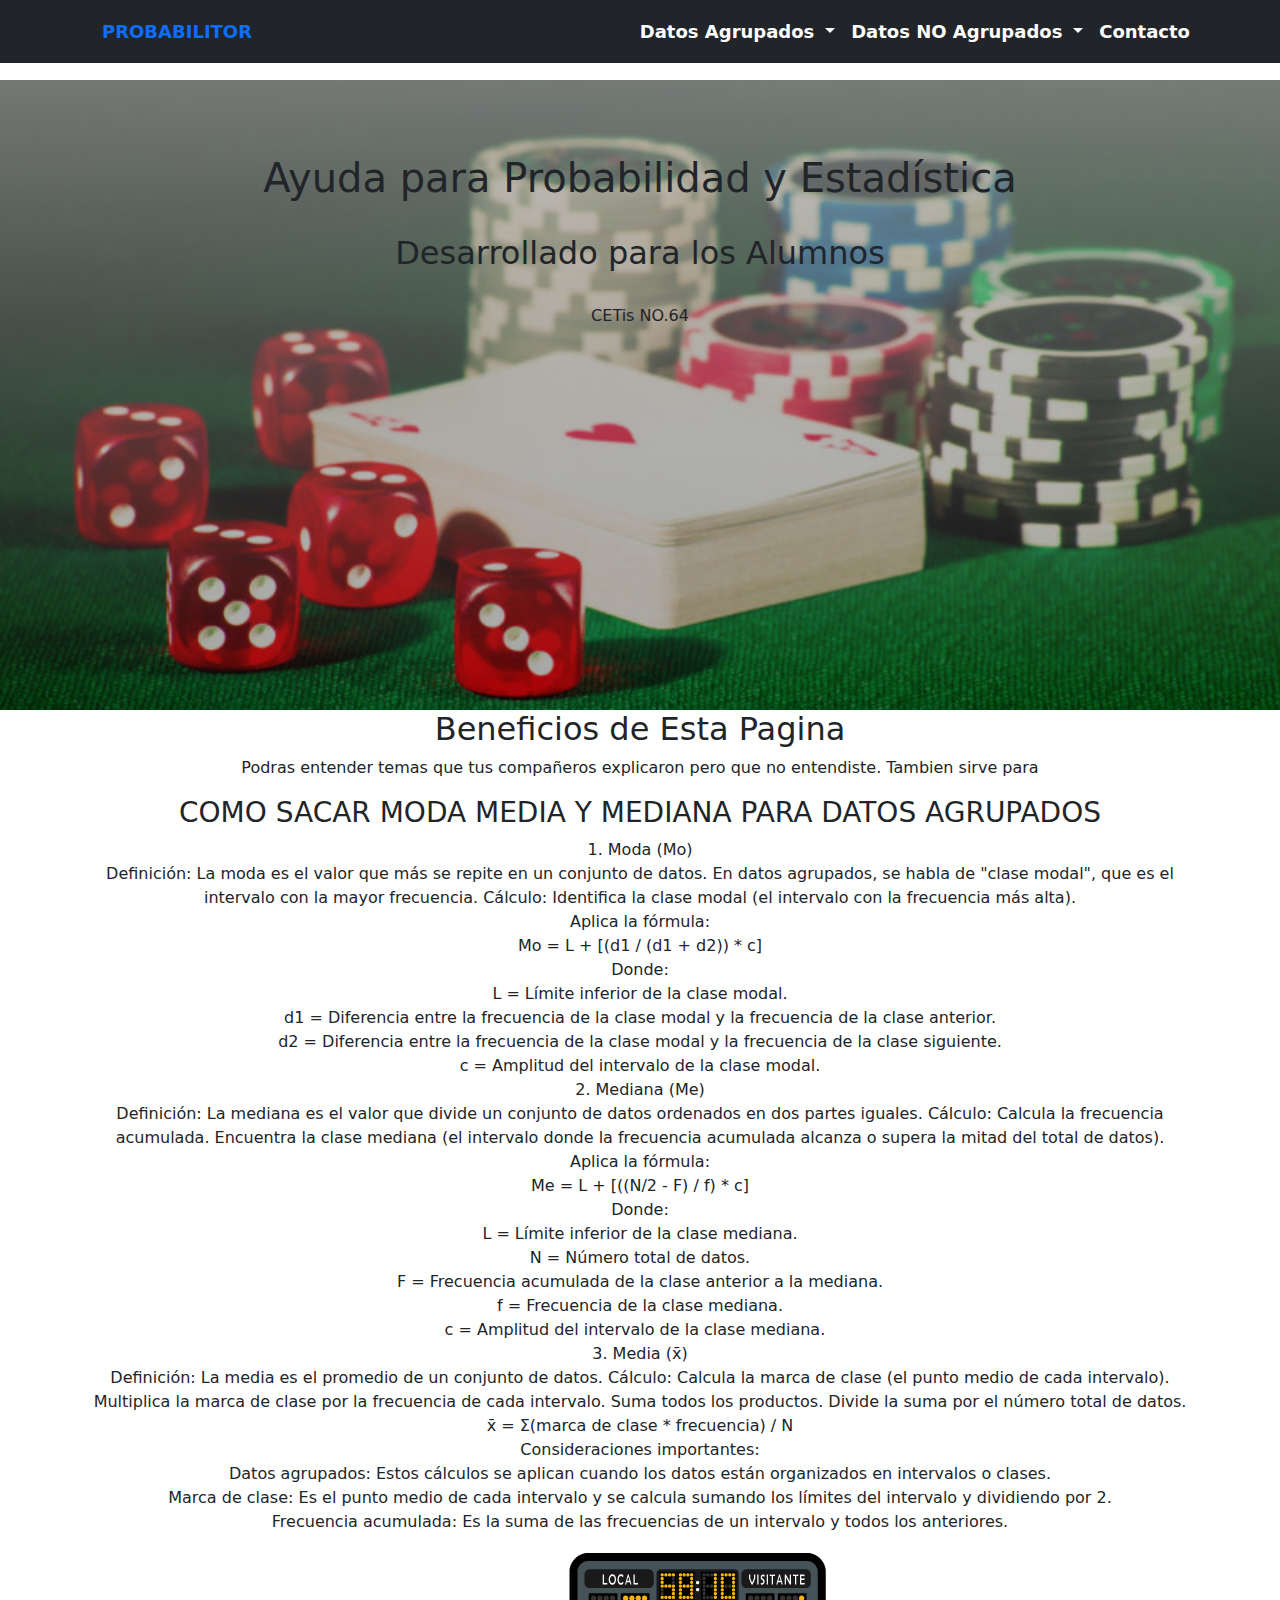
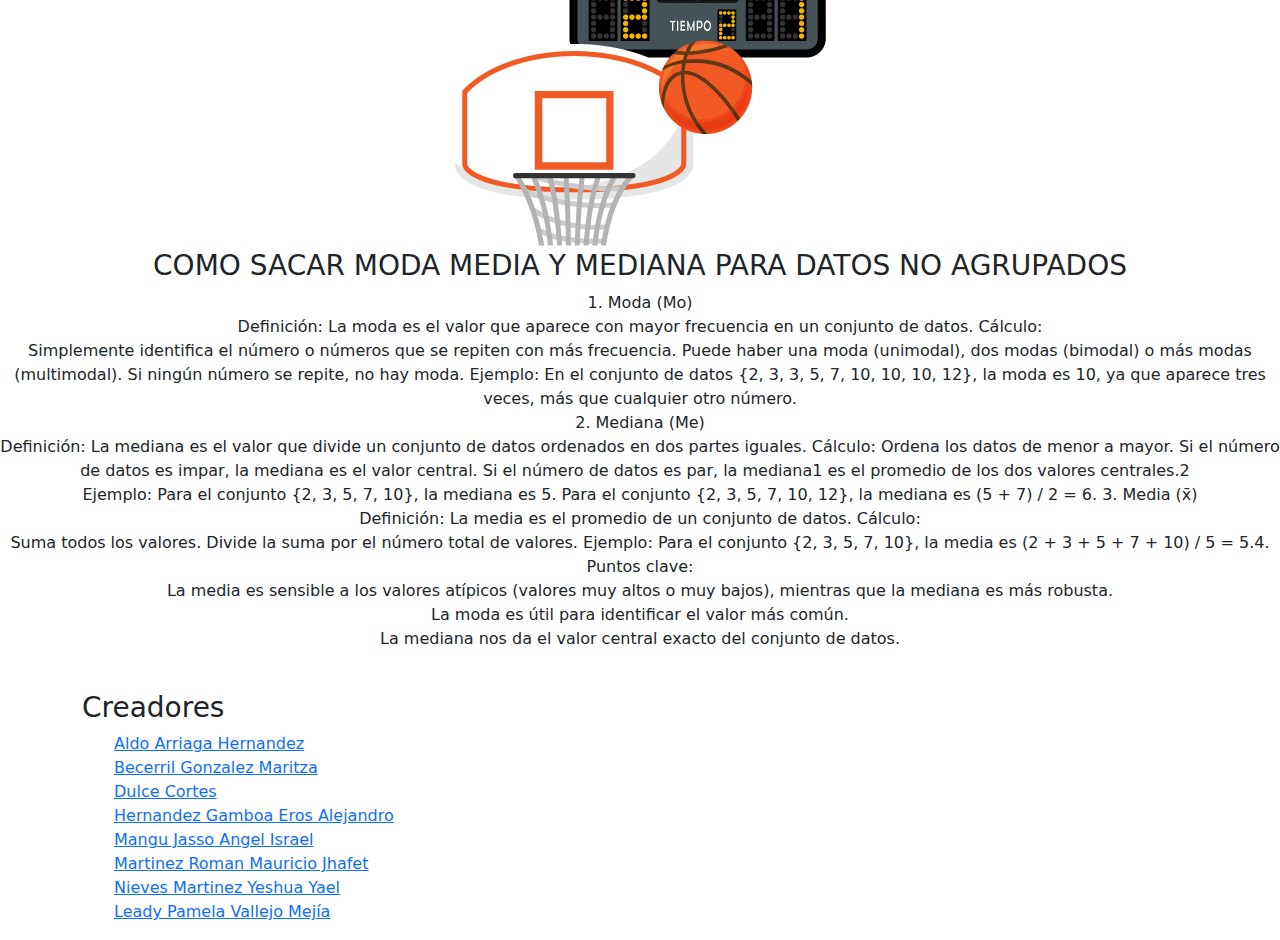
<file: index.html>
<!DOCTYPE html>
<html lang="en">

<head>
    <meta charset="UTF-8">
    <meta http-equiv="X-UA-Compatible" content="IE=7">
    <meta name="viewport" content="width=device-width, initial-scale=1.0">
    <title>Probabilitor CETis NO.64</title>
    <link rel="icon" href="IMAGENES/logo web.jpg" type="imge/x-icon">
    <link rel="stylesheet" href="style.css">
    
    <link href="https://cdn.jsdelivr.net/npm/bootstrap@5.3.3/dist/css/bootstrap.min.css" rel="stylesheet">
    <script src="https://cdn.jsdelivr.net/npm/bootstrap@5.3.3/dist/js/bootstrap.bundle.min.js"></script>
</head>

<body>
   
    <nav class="navbar navbar-expand-lg navbar-dark bg-dark fixed-top">
        <div class="container">
            <a class="navbar-brand fw-bold text-uppercase text-primary" href="#">Probabilitor</a>
            <button class="navbar-toggler" type="button" data-bs-toggle="collapse" data-bs-target="#menuNavbar">
                <span class="navbar-toggler-icon"></span>
            </button>
    
            <div class="collapse navbar-collapse justify-content-end" id="menuNavbar">
                <ul class="navbar-nav mb-2 mb-lg-0">
                    <!-- Dropdown Datos Agrupados -->
                    <li class="nav-item dropdown">
                        <a class="nav-link dropdown-toggle" href="#" id="agrupadosDropdown" role="button" data-bs-toggle="dropdown" aria-expanded="false">
                            Datos Agrupados
                        </a>
                        <ul class="dropdown-menu" aria-labelledby="agrupadosDropdown">
                            <li><a class="dropdown-item" href="M,M,M_DA.html">MODA, MEDIANA, MEDIA</a></li>
                            <li><a class="dropdown-item" href="#"></a></li>
                            <li><a class="dropdown-item" href="#"></a></li>
                        </ul>
                    </li>
    
                    <!-- Dropdown Datos No Agrupados -->
                    <li class="nav-item dropdown">
                        <a class="nav-link dropdown-toggle" href="#" id="noAgrupadosDropdown" role="button" data-bs-toggle="dropdown" aria-expanded="false">
                            Datos NO Agrupados
                        </a>
                        <ul class="dropdown-menu" aria-labelledby="noAgrupadosDropdown">
                            <li><a class="dropdown-item" href="M,M,M_DNA.html">MODA, MEDIANA, MEDIA</a></li>
                            <li><a class="dropdown-item" href="#"></a></li>
                            <li><a class="dropdown-item" href="#"></a></li>
                        </ul>
                    </li>
    
                    <!-- Contacto -->
                    <li class="nav-item">
                        <a class="nav-link" href="#">Contacto</a>
                    </li>
                </ul>
            </div>
        </div>
    </nav>

    <header class="header">
        <div class="menu container">
        </div>
        <br>
        <Center>

        
        <div class="header-content"> <center>
            <h1>Ayuda para Probabilidad y Estadística</h1> <br>
            <h2>Desarrollado para los Alumnos</h2> <br>
            <p>CETis NO.64</p> <br></center>
        </div>
    </header>
    <section class="coffee">
        <div class="coffee-content container">
            <center> 
            <h2 class="coffee-content">Beneficios de Esta Pagina</h2>
            <p class="txt-p">
                Podras entender temas que tus compañeros explicaron pero que no entendiste. Tambien sirve para 
            </p>
            <div class="coffee-group">
                <div class="coffee-1">
                    
                <h3>COMO SACAR MODA MEDIA Y MEDIANA PARA DATOS AGRUPADOS</h3></center>

<center>

                   <p>

                        1. Moda (Mo) <br>

                        Definición: La moda es el valor que más se repite en un conjunto de datos. En datos agrupados, se habla
                        de "clase modal", que es el intervalo con la mayor frecuencia.
                        Cálculo:
                        Identifica la clase modal (el intervalo con la frecuencia más alta). <br>
                        Aplica la fórmula: <br>
                        Mo = L + [(d1 / (d1 + d2)) * c] <br>
                        Donde: <br>
                        L = Límite inferior de la clase modal. <br>
                        d1 = Diferencia entre la frecuencia de la clase modal y la frecuencia de la clase anterior. <br>
                        d2 = Diferencia entre la frecuencia de la clase modal y la frecuencia de la clase siguiente. <br>
                        c = Amplitud del intervalo de la clase modal. <br>
                        2. Mediana (Me) <br>
        
                        Definición: La mediana es el valor que divide un conjunto de datos ordenados en dos partes iguales.
                        Cálculo:
                        Calcula la frecuencia acumulada.
                        Encuentra la clase mediana (el intervalo donde la frecuencia acumulada alcanza o supera la mitad del
                        total de datos). <br>
                        Aplica la fórmula: <br>
                        Me = L + [((N/2 - F) / f) * c] <br>
                        Donde: <br>
                        L = Límite inferior de la clase mediana. <br>
                        N = Número total de datos. <br>
                        F = Frecuencia acumulada de la clase anterior a la mediana. <br>
                        f = Frecuencia de la clase mediana. <br>
                        c = Amplitud del intervalo de la clase mediana.  <br>
                        3. Media (x̄) <br>
        
                        Definición: La media es el promedio de un conjunto de datos.
                        Cálculo:
                        Calcula la marca de clase (el punto medio de cada intervalo).
                        Multiplica la marca de clase por la frecuencia de cada intervalo.
                        Suma todos los productos.
                        Divide la suma por el número total de datos. <br>
                        x̄ = Σ(marca de clase * frecuencia) / N <br>
                        Consideraciones importantes: <br>
        
                        Datos agrupados: Estos cálculos se aplican cuando los datos están organizados en intervalos o clases. <br>
                        Marca de clase: Es el punto medio de cada intervalo y se calcula sumando los límites del intervalo y
                        dividiendo por 2. <br>
                        Frecuencia acumulada: Es la suma de las frecuencias de un intervalo y todos los anteriores. <br>
                </center> 
            </div>
                <div class="coffee-1">
                   <center><img src="IMAGENES/Ejemplo_2.png" alt=""></center> 
                    <center> <h3>COMO SACAR MODA MEDIA Y MEDIANA PARA DATOS NO AGRUPADOS</h3> 
                    <center>

                 
                    <p>
                        1. Moda (Mo) <br>

                        Definición: La moda es el valor que aparece con mayor frecuencia en un conjunto de datos.
                        Cálculo: <br>
                        Simplemente identifica el número o números que se repiten con más frecuencia.
                        Puede haber una moda (unimodal), dos modas (bimodal) o más modas (multimodal).
                        Si ningún número se repite, no hay moda.
                       
                        Ejemplo: En el conjunto de datos {2, 3, 3, 5, 7, 10, 10, 10, 12}, la moda es 10, ya que aparece tres veces, más que cualquier otro número. <br>
                        
                        2. Mediana (Me) <br>
                        
                        Definición: La mediana es el valor que divide un conjunto de datos ordenados en dos partes iguales.
                        Cálculo:
                        Ordena los datos de menor a mayor.
                        Si el número de datos es impar, la mediana es el valor central.
                        Si el número de datos es par, la mediana1 es el promedio de los dos valores centrales.2   <br>

                        Ejemplo:
                        Para el conjunto {2, 3, 5, 7, 10}, la mediana es 5.
                        Para el conjunto {2, 3, 5, 7, 10, 12}, la mediana es (5 + 7) / 2 = 6.
                        
                        3. Media (x̄) <br>
                        
                        Definición: La media es el promedio de un conjunto de datos.
                        Cálculo: <br>
                        Suma todos los valores.
                        Divide la suma por el número total de valores.
                       
                        Ejemplo: Para el conjunto {2, 3, 5, 7, 10}, la media es (2 + 3 + 5 + 7 + 10) / 5 = 5.4. <br>
                        
                        Puntos clave: <br>
                        
                        La media es sensible a los valores atípicos (valores muy altos o muy bajos), mientras que la mediana es más robusta. <br>
                        La moda es útil para identificar el valor más común. <br>
                        La mediana nos da el valor central exacto del conjunto de datos. <br>
                    </p>
                </center>
                </div>

</BR>
</Center>

                

    <footer class="footer">
        <div class="footer-content container">
            <div class="link">
                <h3>Creadores</h3>
                <ul>
                    <li><a href="#">Aldo Arriaga Hernandez </a></li>
                    <li><a href="#">Becerril Gonzalez Maritza </a></li>
                    <li><a href="#">Dulce Cortes </a></li>
                    <li><a href="#">Hernandez Gamboa Eros Alejandro </a></li>
                    <li><a href="#">Mangu Jasso Angel Israel </a></li>
                    <li><a href="#">Martinez Roman Mauricio Jhafet </a></li>
                    <li><a href="#">Nieves Martinez Yeshua Yael </a></li>
                    <li><a href="#">Leady Pamela Vallejo Mejía </a></li>
                    

                </ul>
            </div>
        </div>
    </footer>

</body>

</html>
</file>
<file: style.css>
@import url('https://fonts.googleapis.com/css2?family=DM+Serif+Text:ital@0;1&family=Roboto:ital,wght@0,100;0,300;0,400;0,500;0,700;0,900;1,100;1,300;1,400;1,500;1,700;1,900&display=swap');

* {
    margin: 0;
    padding: 0;
    box-sizing: border-box;
    text-decoration: none;
    list-style: none;
}

body {
    padding-top: 80px;
    /* para que el navbar fijo no tape contenido */
    font-family: "Roboto", sans-serif;
    background-color: #000000;
    color: #ffffff;
}

.container {
    max-width: 1200px;
    margin: 0 auto;
    padding: 0 20px;
}

.header {
    display: flex;
    flex-direction: column;
    align-items: center;
    min-height: 70vh;
    position: relative;
    text-align: center;
    background: linear-gradient(to bottom, rgba(165, 165, 165, 0.705), rgba(0, 0, 0, 0.342)), url('IMAGENES/probabilidad.jpg') no-repeat center center;
    background-size: cover;
    padding: 50px 0;
}

/* Navbar funcional con menú hamburguesa */
.menu {
    position: absolute;
    top: 0;
    left: 0;
    right: 0;
    display: flex;
    align-items: center;
    justify-content: space-between;
    padding: 20px;
    z-index: 100;
}

.logo {
    font-size: 30px;
    color: #0a5757;
    text-transform: uppercase;
    font-weight: 800;
}

#menu-toggle {
    display: none;
}

.menu-icon {
    display: block;
    font-size: 30px;
    cursor: pointer;
    color: #0a5757;
    z-index: 1001;
}

/* Navbar estilos */
.navbar {
    display: flex;
    flex-direction: row;
    gap: 20px;
    align-items: center;
}

.navbar a {
    font-size: 18px;
    padding: 10px 20px;
    font-weight: 600;
    color: #ffffff;
    transition: color 0.3s;
}

.navbar a:hover {
    color: #050505;
}

.navbar li {
    position: relative;
}

.navbar .dropdown-menu {
    background-color: rgb(14, 13, 13);
    box-shadow: 0 5px 10px rgb(255, 255, 255);
    z-index: 10;
}

/* Hacemos que el dropdown funcione solo con Bootstrap */
.nav-item.dropdown:hover .dropdown-menu {
    display: block;
}

.dropdown-item {
    padding: 10px 15px;
    display: block;
    color: #d6d6d6;
}

.dropdown-item:hover {
    background-color: #0aa194;
}

/* Toggle menu cuando está activo */
#menu-toggle:checked+.menu-icon+.navbar {
    flex-direction: column;
    position: absolute;
    background-color: #2a64e2;
    top: 70px;
    left: 0;
    right: 0;
    gap: 10px;
    padding: 20px 0;
}

#menu-toggle:checked+.menu-icon+.navbar a {
    color: white;
}

/* Resto del contenido */
.header-content {
    display: flex;
    flex-direction: column;
    align-items: center;
}

.header-txt {
    margin-bottom: 30px;
}

.header-txt h1 {
    font-size: 3em;
    line-height: 1.2;
    color: #181818;
}

.header-txt p {
    font-size: 1.2em;
    color: rgb(144, 115, 248);
    margin-bottom: 20px;
}

/* Botones personalizados compatibles con Bootstrap */
.btn-1 {
    display: inline-block;
    padding: 15px 50px;
    border-radius: 25px;
    background-color: rgb(8, 75, 66);
    font-size: 18px;
    color: azure;
    text-transform: capitalize;
    box-shadow: 0 0 20px rgba(0, 0, 0, 0.3);
    transition: background-color 0.3s, transform 0.3s;
}

.btn-1:hover {
    background-color: rgb(98, 99, 204);
    transform: scale(1.05);
}

.btn-2 {
    background-color: #6344ee;
    margin-top: 50px;
    display: inline-block;
    padding: 15px 40px;
    border-radius: 25px;
    color: antiquewhite;
    font-size: 18px;
    cursor: pointer;
    box-shadow: 0 5px 10px rgba(0, 0, 0, 0.2);
    transition: background-color 0.3s, transform 0.3s;
}

.btn-2:hover {
    background-color: #2165e2;
    transform: scale(1.05);
}
</file>
